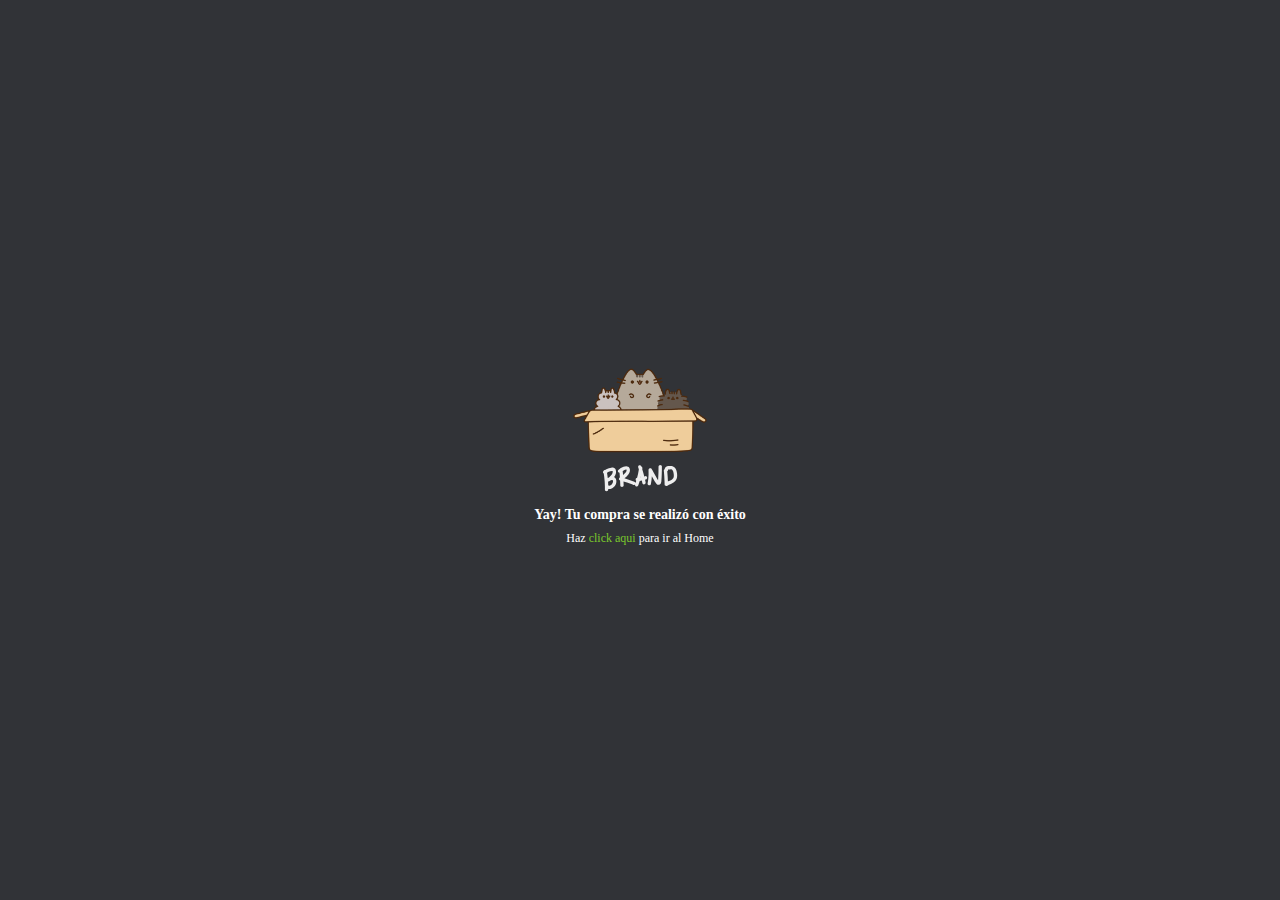
<file: exito.html>
<!DOCTYPE html>
<html lang="es">
<head>
    <meta charset="UTF-8">
    <meta name="viewport" content="width=device-width, initial-scale=1.0">
    <link rel="stylesheet" href="css/normalize.css">
    <link rel="stylesheet" href="css/styles.css">
    <link rel="stylesheet" href="css/animation.css">
    <link rel="stylesheet" href="css/paypal.css">
    <title>Exito</title>
</head>
<body>
    <div class="content-paypal">
        <img src="images/box_brand.png" alt="">
        <h3>Yay! Tu compra se realizó con éxito</h3>
        <p>Haz <a href="index.html">click aqui</a> para ir al Home</p>
    </div>
</body>
</html>
</file>
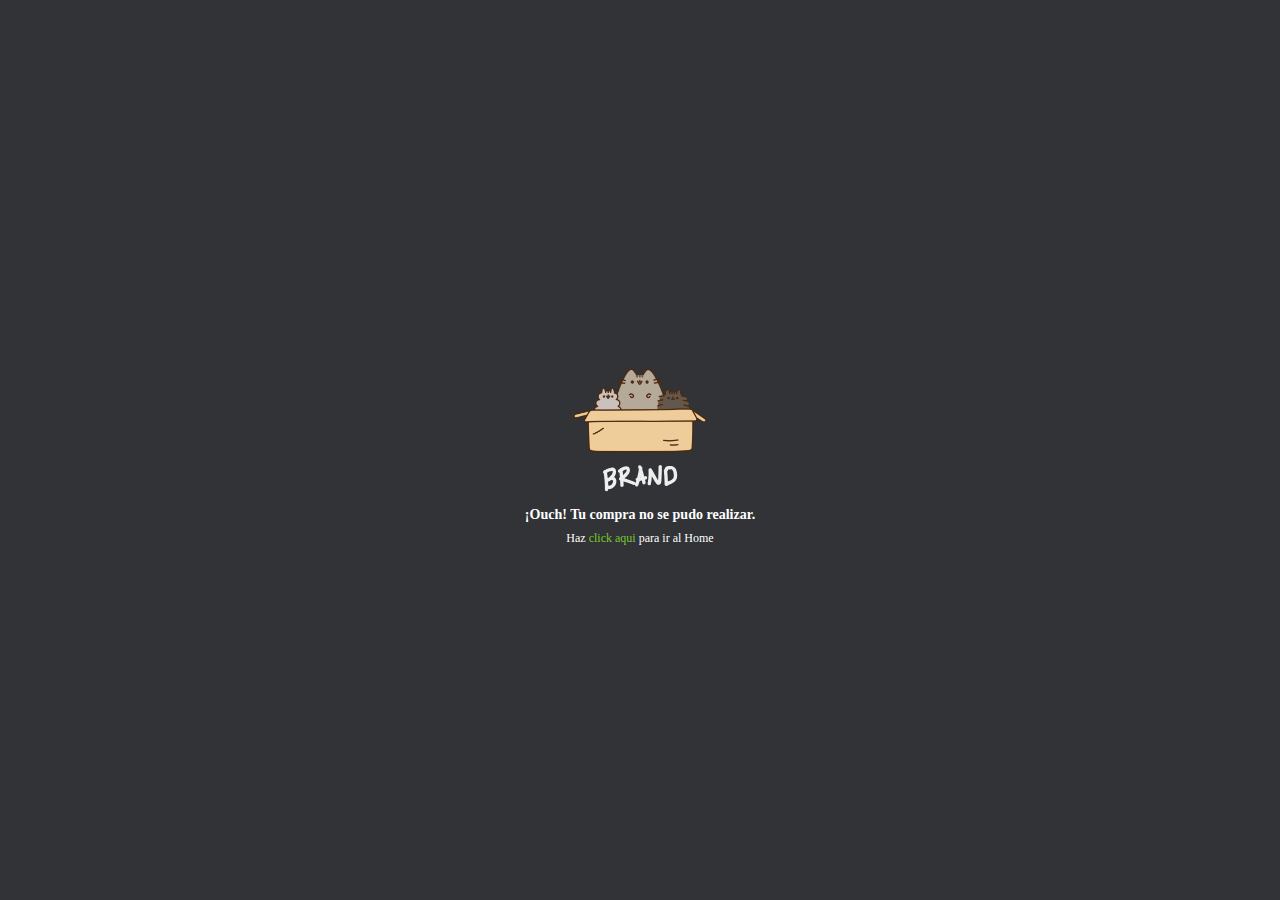
<file: falla.html>
<!DOCTYPE html>
<html lang="es">
<head>
    <meta charset="UTF-8">
    <meta name="viewport" content="width=device-width, initial-scale=1.0">
    <link rel="stylesheet" href="css/normalize.css">
    <link rel="stylesheet" href="css/styles.css">
    <link rel="stylesheet" href="css/animation.css">
    <link rel="stylesheet" href="css/paypal.css">
    <title>Falla</title>
</head>
<body>
    <div class="content-paypal">
        <img src="images/box_brand.png" alt="">
        <h3>¡Ouch! Tu compra no se pudo realizar.</h3>
        <p>Haz <a href="index.html">click aqui</a> para ir al Home</p>
    </div>
</body>
</html>
</file>
<file: css/styles.css>
*,*::before,*::after{
    box-sizing: border-box;
    margin:0;
    padding:0;
}
@import url('https://fonts.googleapis.com/css?family=Open+Sans:400,700&display=swap');

/* ----------------Variables */
:root{
    --green-color: hsl(90,63%,48%);
    --white-color: white;
    --black-color: #313337;
    /* Tipografia */
    --normal: 12px;
    /* Espaciado */
    --space: 10px;
    --space-2: 20px;
    /* Box Shadow */
    --box: 0px 2px 1px #e6e5e9;
    /* --border: 1px 1px 4px 0px black; */

}
/* ----------------Variables */
body{
    font-size: 12px;
    font-family: 'Open sans';
}
p, label{
    font-size: var(--normal);
}

/* -----------------------Nav Section */
nav{
    display: flex;
    background-color: var(--green-color);
    padding: var(--space);
    color:var(--white-color);
    justify-content: space-between;
    align-items:center;
}
nav ul{
    display:flex;
}
nav li{
    padding-left: 20px;
    list-style:none;
}
nav li a{
    color:var(--black-color);
    text-decoration:none;
}
nav li a:hover{
    color:var(--white-color);
}
/* ----------------------Main Section */

.main-section{
    padding: 15%;
    text-align:center;
}
.products{
    background-image: url('../images/curve.png');
    max-height: 50px;
    background-size: cover;
    background-position: center top;
    padding: 20%;
    display:flex;
}
.product{
    padding: var(--space);
    margin-top: -230px;
}
.product .content{
    background-color: var(--white-color);
    padding: 15px;
    box-shadow: var(--box);
}
.product-description h1{
    margin-bottom:2px;
}
.image-content{
    text-align:center;
}

.main-button{
    background-color: var(--green-color);
    width: 100%;
    padding: var(--space);
    font-size: var(--normal);
    color:var(--white-color);
    border:0;
    margin-top: var(--space);
    cursor: pointer;
    border-radius: 5px;
    margin:15px 25px;
}

.main-button:hover{
    background-color:#5e9e22;
}
.beneficios{
    display:flex;
    padding: 5% 10%;
    justify-content: space-between;
}
.beneficios img{
    display:block;
    margin: 0% auto;
    width: 60%;
}
.beneficio{
    padding:5%;
}
.beneficio h3,
.beneficio p{
    margin-left: 10%;
}
.menciones{
    padding: 0% 10% 5%;
}
.menciones h1{
    text-align:center;
}
.menciones .items{
    display:flex;
}
.card{
    box-shadow: var(--border);
    margin: 5px;
}
.card img{
    width:100%;
}
.card h3,
.card p{
    padding: 5px;
    margin:0%;
}
/* .image-content{
    width:200px;
    height:180px;
}
.items{
    margin-top: 10%;
    max-height: 500px;
    display: flex;
    justify-content:center;
}
.item{
    margin: 20px;
    text-align:center;
    padding: 25px;
}
.item-description h1{
    margin-top:20px;
    font-weight:bold;
}
.item-description p{
    margin-top: 20px;
    padding: 2px;
    
}
.mention-title{
    font-size: 18px;
    text-align:center;
    margin-bottom: 50px;
}
.mention{
    display:flex;
    justify-content:center;
  
}
.mentions{
    padding: 10px;
}
.mention-image{
    width: 220px;
    border-radius: 5px;
}

.mention-description h1{
    text-align:left;
} */
/* ------------------------------------------Producto */
.container-producto .row .col-4{
    margin-left: 50px;
}
.container-producto .row .col-4 img{
    width: 300px;
}
.container-producto .row .col-8{
    font-weight: bold;
    margin: 200px 100px;
}
/* ------------------------------------------Venta */
.modulo-pago{
    background-color:var(--white-color);
    box-shadow: var(--box);
    padding: var(--space);
}
.modulo-pago-images{
    max-width: 150px;
    text-align:center;
    width:100%;
    margin: auto;
}
.data, .main-button{
    /* margin-top: var(--space); */
    margin-bottom: var(--space);
    width: 60%;
    height: 35px;
    border-radius: 4px;
    border: 1px solid var(--black-color);
}
.modulo-pago .main-btn{
    margin: 0 auto;
    border: 1px solid var(--black-color);
}

/* ------------------------------------------Footer */
footer{
    background-color: var(--black-color);
    padding: var(--space);
    font-size: var(--normal);
    display:flex;
    justify-content:space-between;
}
.contact a{
    color: var(--green-color);    
}
.option{
    color:white;
}
footer a{
    color:white;
    text-decoration: none;
    font-weight: bold;
}
</file>
<file: css/animation.css>
.fadeIn{
    -webkit-animation-duration: 4s;
    -webkit-animation-fill-mode: both;
    -webkit-animation-name: fadeIn;
    animation-duration: 4s;
    animation-fill-mode: both;
    animation-name: fadeIn;
}
@keyframes fadeIn {
    from {
        opacity: 0;
    }
    to {
        opacity: 1;
    }
}

.fadeInDown{
    -webkit-animation-duration: 1s;
    -webkit-animation-fill-mode: both;
    -webkit-animation-name: fadeInDown;
    animation-duration: 1s;
    animation-fill-mode: both;
    animation-name: fadeInDown;
}
@keyframes fadeInDown{
    from{
        opacity: 0;
        -webkit-transform: translate3d(0,-100%,0);
        transform: translate3d(0,-100%,0);
    }
    to{
        opacity: 1;
        -webkit-transform: translate3d(0,0,0);
        transform: translate3d(0,0,0);
    }
}

.fadeInUp{
    -webkit-animation-duration: 1s;
    -webkit-animation-fill-mode: both;
    -webkit-animation-name: fadeInUp;
    animation-duration: 1s;
    animation-fill-mode: both;
    animation-name: fadeInUp;
}
@keyframes fadeInUp{
    from{
        opacity: 0;
        -webkit-transform: translate3d(0,100%,0);
        transform: translate3d(0,100%,0);
    }
    to{
        opacity: 1;
        -webkit-transform: translate3d(0,0,0);
        transform: translate3d(0,0,0);

    }
}
</file>
<file: css/paypal.css>
*,*::before,*::after{
    box-sizing: border-box;
}
body{
    background-color: var(--black-color);
    text-align:center;
    color:var(--white-color);
    display:flex;
    justify-content:center;
    align-items:center;
    height: 100vh;
}
.content-paypal, h3,p{
    margin: 10px;
}
.content-paypal a{
    color:var(--green-color);
    text-decoration:none;
}
</file>
